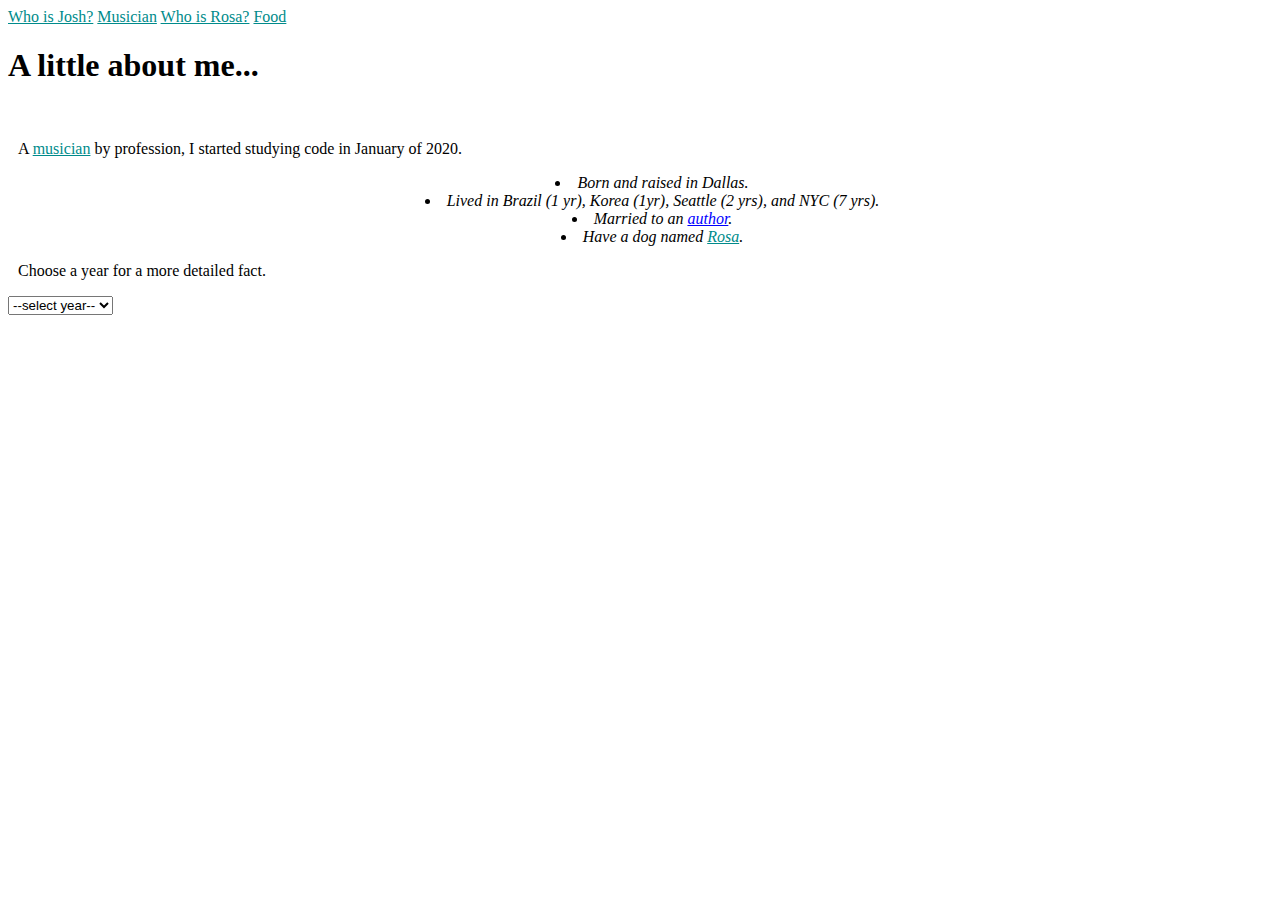
<file: homepage/index.html>
<!DOCTYPE html>

<html lang="en">
    <head>
        <link rel="stylesheet" href="https://cdn.jsdelivr.net/npm/bootstrap@4.5.3/dist/css/bootstrap.min.css" integrity="sha384-TX8t27EcRE3e/ihU7zmQxVncDAy5uIKz4rEkgIXeMed4M0jlfIDPvg6uqKI2xXr2" crossorigin="anonymous">
        <script src="https://code.jquery.com/jquery-3.5.1.slim.min.js" integrity="sha384-DfXdz2htPH0lsSSs5nCTpuj/zy4C+OGpamoFVy38MVBnE+IbbVYUew+OrCXaRkfj" crossorigin="anonymous"></script>
        <script src="https://cdn.jsdelivr.net/npm/bootstrap@4.5.3/dist/js/bootstrap.bundle.min.js" integrity="sha384-ho+j7jyWK8fNQe+A12Hb8AhRq26LrZ/JpcUGGOn+Y7RsweNrtN/tE3MoK7ZeZDyx" crossorigin="anonymous"></script>
        <script src="script.js"></script>
        <link href="styles.css" rel="stylesheet">
        <title>Josh's CS50 Webpage</title>
    </head>
    <nav class="navbar bg-dark mb-5 shadow">
        <div class="container">
            <a class="navbar-brand" href="#">Who is Josh?</a>
            <a class="navbar-brand" href="musician.html">Musician</a>
            <a class="navbar-brand" href="rosa.html">Who is Rosa?</a>
            <a class="navbar-brand" href="food.html">Food</a>
        </div>
    </nav>
    <body>
        <!-- p is padding in bootstrap, contains the whole element (main) in a container, rather than margins?  -->
        <main class="container-fluid">
            <h1 class="text-center"> <!-- Using bootstrap class to center instead of CSS selector-->
                A little about me...
            </h1><br>
            <p class="text-center">
                A <a href="musician.html" id="musician">musician</a> by profession, I started studying code in January of 2020.<br>

            </p>
            <ul>
                <li>Born and raised in Dallas.</li>
                <li>Lived in Brazil (1 yr), Korea (1yr), Seattle (2 yrs), and NYC (7 yrs).</li>
                <li>Married to an <a href="http://www.michelleschusterman.com" id="michelle">author</a>.</li>
                <li>Have a dog named <a href="rosa.html">Rosa</a>.</li>
            </ul>

            <p class="text-center">
                Choose a year for a more detailed fact.
            </p>
            <div class="text-center">
                <select id="year" onchange="facts();">
                    <option selected value="none">--select year--</option>
                    <option value="1979">1979</option>
                    <option value="2000">2000</option>
                    <option value="2003">2003</option>
                    <option value="2007">2007</option>
                    <option value="2012">2012</option>
                    <option value="2019">2019</option>
                </select>
            </div><br>
            <h2 class="text-center" id="facts">

            </h2>
        </main>
    </body>
</html>
</file>
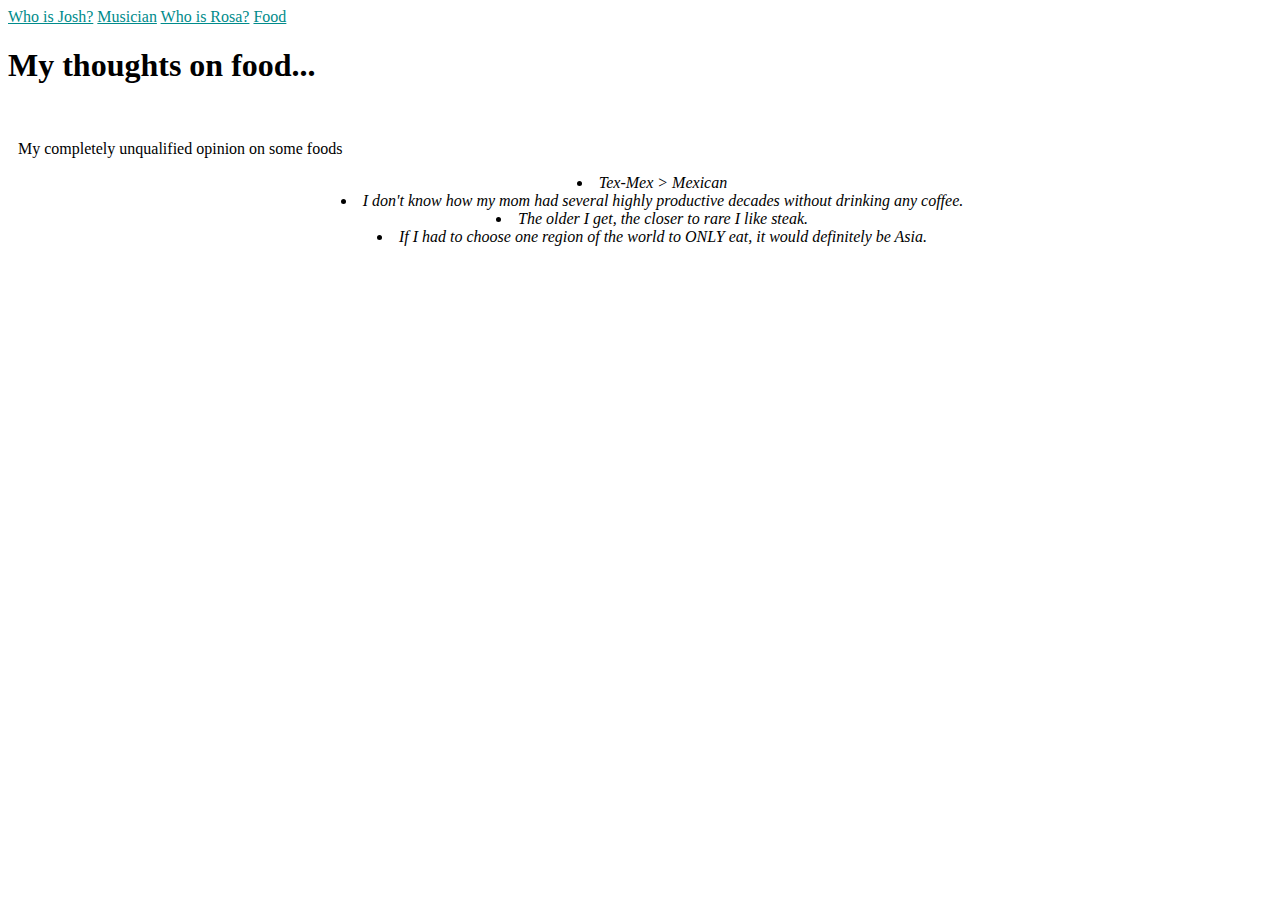
<file: homepage/food.html>
<!DOCTYPE html>

<html lang="en">
    <head>
        <link rel="stylesheet" href="https://cdn.jsdelivr.net/npm/bootstrap@4.5.3/dist/css/bootstrap.min.css" integrity="sha384-TX8t27EcRE3e/ihU7zmQxVncDAy5uIKz4rEkgIXeMed4M0jlfIDPvg6uqKI2xXr2" crossorigin="anonymous">
        <script src="https://code.jquery.com/jquery-3.5.1.slim.min.js" integrity="sha384-DfXdz2htPH0lsSSs5nCTpuj/zy4C+OGpamoFVy38MVBnE+IbbVYUew+OrCXaRkfj" crossorigin="anonymous"></script>
        <script src="https://cdn.jsdelivr.net/npm/bootstrap@4.5.3/dist/js/bootstrap.bundle.min.js" integrity="sha384-ho+j7jyWK8fNQe+A12Hb8AhRq26LrZ/JpcUGGOn+Y7RsweNrtN/tE3MoK7ZeZDyx" crossorigin="anonymous"></script>

        <link href="styles.css" rel="stylesheet">
        <title>Josh's CS50 Webpage</title>
    </head>
    <nav class="navbar bg-dark mb-5 shadow">
        <div class="container">
            <a class="navbar-brand" href="index.html">Who is Josh?</a>
            <a class="navbar-brand" href="musician.html">Musician</a>
            <a class="navbar-brand" href="rosa.html">Who is Rosa?</a>
            <a class="navbar-brand" href="#">Food</a>
        </div>
    </nav>
    <body>
        <!-- p is padding in bootstrap, contains the whole element (main) in a container, rather than margins?  -->
        <main class="container-fluid">
            <h1 class="text-center"> <!-- Using bootstrap class to center instead of CSS selector-->
                My thoughts on food...
            </h1><br>

            <p class="text-center">
                My completely unqualified opinion on some foods
                <ul>
                    <li>Tex-Mex > Mexican</li>
                    <li>I don't know how my mom had several highly productive decades without drinking any coffee.</li>
                    <li>The older I get, the closer to rare I like steak.</li>
                    <li>If I had to choose one region of the world to ONLY eat, it would definitely be Asia.</li>
                </ul>
            </p>
        </main>
    </body>
</html>
</file>
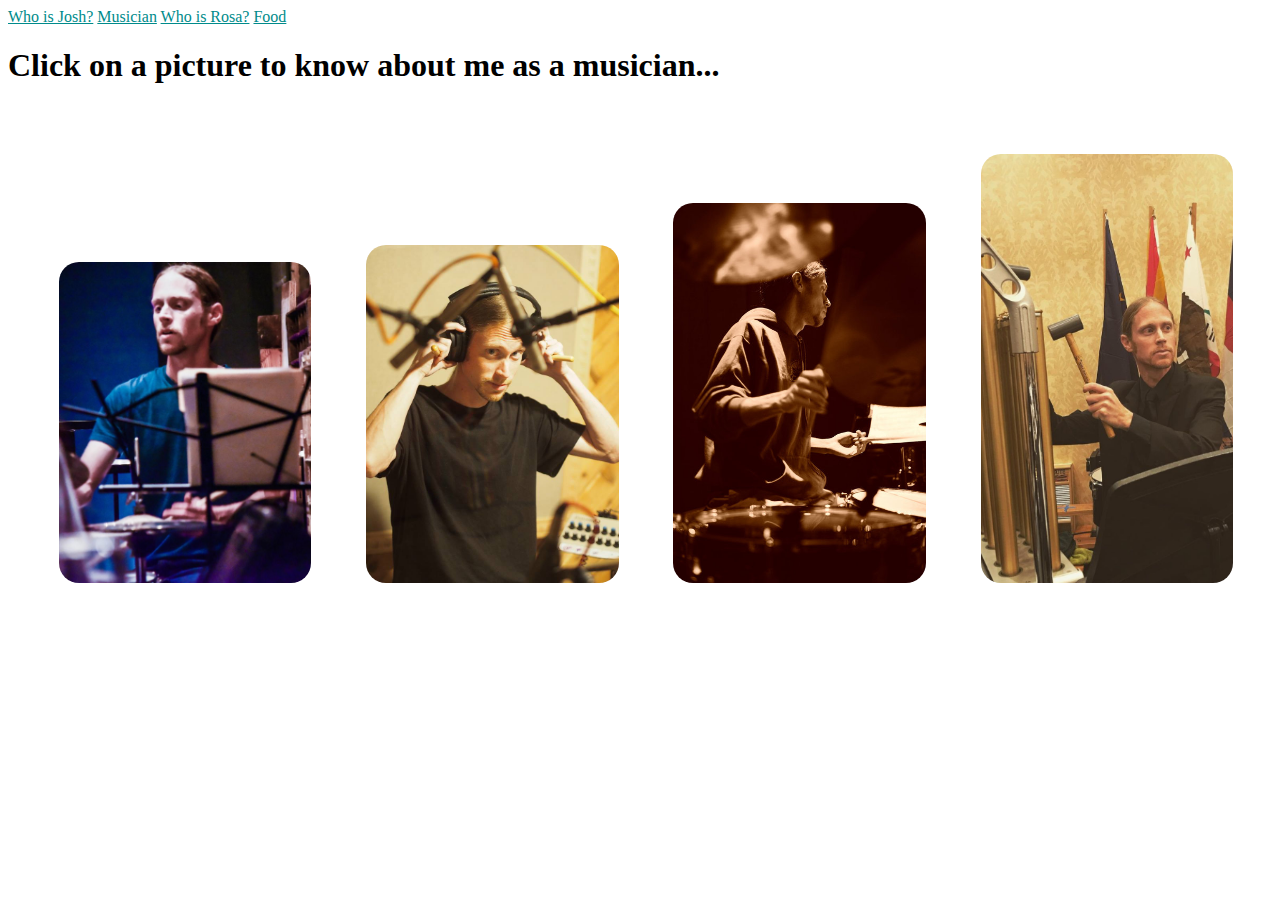
<file: homepage/musician.html>
<!DOCTYPE html>
<html lang="en">
    <head>
        <link rel="stylesheet" href="https://cdn.jsdelivr.net/npm/bootstrap@4.5.3/dist/css/bootstrap.min.css" integrity="sha384-TX8t27EcRE3e/ihU7zmQxVncDAy5uIKz4rEkgIXeMed4M0jlfIDPvg6uqKI2xXr2" crossorigin="anonymous">
        <script src="https://code.jquery.com/jquery-3.5.1.slim.min.js" integrity="sha384-DfXdz2htPH0lsSSs5nCTpuj/zy4C+OGpamoFVy38MVBnE+IbbVYUew+OrCXaRkfj" crossorigin="anonymous"></script>
        <script src="https://cdn.jsdelivr.net/npm/bootstrap@4.5.3/dist/js/bootstrap.bundle.min.js" integrity="sha384-ho+j7jyWK8fNQe+A12Hb8AhRq26LrZ/JpcUGGOn+Y7RsweNrtN/tE3MoK7ZeZDyx" crossorigin="anonymous"></script>
        <script src="script.js"></script>
        <link href="styles.css" rel="stylesheet">
        <title>CS50 Musician</title>
    </head>
    <nav class="navbar bg-dark mb-5 shadow">
        <div class="container">
            <a class="navbar-brand" href="index.html">Who is Josh?</a>
            <a class="navbar-brand" href="#">Musician</a>
            <a class="navbar-brand" href="rosa.html">Who is Rosa?</a>
            <a class="navbar-brand" href="food.html">Food</a>
        </div>
    </nav>
    <body>
        <main class="container-fluid">
            <h1 id="musician" class="text-center">
                Click on a picture to know about me as a musician...

            </h1><br>
            <img id="josh2" src="images/josh_pic2.jpg" class="img-responsive" alt="Josh Pic2" width=20% height=20% onclick="josh(2);">
            <img id="josh" src="images/josh_pic.jpg" class="img-responsive" alt="Josh Pic" width=20% height=20% onclick="josh(1);">
            <img id="josh3" src="images/josh_pic3.jpg" class="img-responsive" alt="Josh Pic3" width=20% height=20% onclick="josh(3);">
            <img id="josh4" src="images/josh_pic4.jpg" class="img-responsive" alt="Josh Pic4" width=20% height=20% onclick="josh(4);">
        </main>
    </body>


</html>
</file>
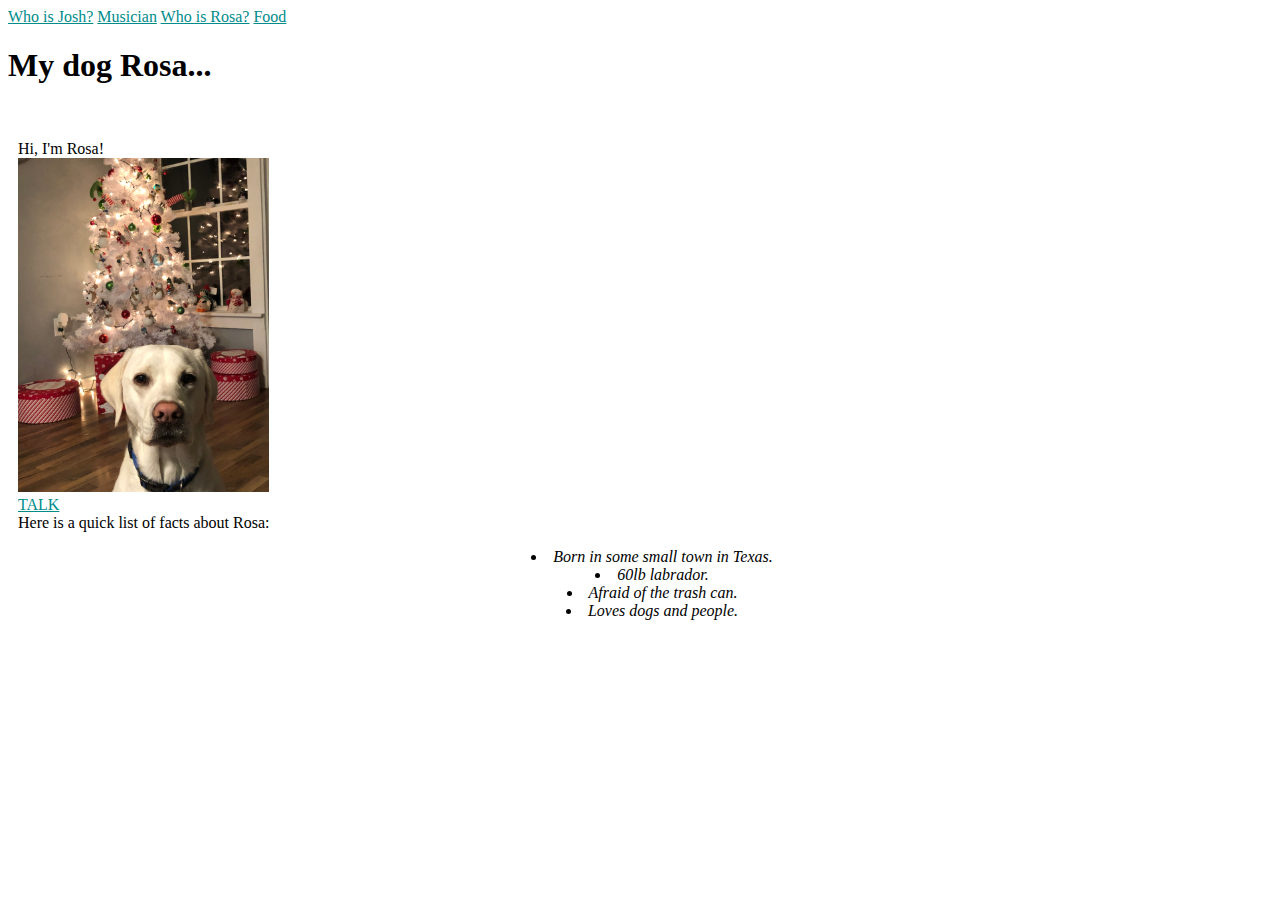
<file: homepage/rosa.html>
<!DOCTYPE html>

<html lang="en">
    <head>
        <link rel="stylesheet" href="https://cdn.jsdelivr.net/npm/bootstrap@4.5.3/dist/css/bootstrap.min.css" integrity="sha384-TX8t27EcRE3e/ihU7zmQxVncDAy5uIKz4rEkgIXeMed4M0jlfIDPvg6uqKI2xXr2" crossorigin="anonymous">
        <script src="https://code.jquery.com/jquery-3.5.1.slim.min.js" integrity="sha384-DfXdz2htPH0lsSSs5nCTpuj/zy4C+OGpamoFVy38MVBnE+IbbVYUew+OrCXaRkfj" crossorigin="anonymous"></script>
        <script src="https://cdn.jsdelivr.net/npm/bootstrap@4.5.3/dist/js/bootstrap.bundle.min.js" integrity="sha384-ho+j7jyWK8fNQe+A12Hb8AhRq26LrZ/JpcUGGOn+Y7RsweNrtN/tE3MoK7ZeZDyx" crossorigin="anonymous"></script>

        <link href="styles.css" rel="stylesheet">
        <title>Josh's CS50 Webpage</title>
    </head>
    <nav class="navbar bg-dark mb-5 shadow">
        <div class="container">
            <a class="navbar-brand" href="index.html">Who is Josh?</a>
            <a class="navbar-brand" href="musician.html">Musician</a>
            <a class="navbar-brand" href="#">Who is Rosa?</a>
            <a class="navbar-brand" href="food.html">Food</a>
        </div>
    </nav>
    <body>
        <main class="container-fluid">
            <h1 class="text-center">
                My dog Rosa...
            </h1><br>
            <p class="text-center">
                Hi, I'm Rosa!<br>
                <img class="img-responsive" src=images/rosa_pic.jpg width=20% height=20% alt="Rosa pic"><br>
                <a href="rosa_talk.html">TALK</a>
                <br>
                Here is a quick list of facts about Rosa:
                <ul>
                    <li>Born in some small town in Texas.</li>
                    <li>60lb labrador.</li>
                    <li>Afraid of the trash can.</li>
                    <li>Loves dogs and people.</li>
                </ul>
            </p>
        </main>
    </body>
</html>
</file>
<file: homepage/styles.css>
.btn
{
    width: 20%;
}

a
{
    color: darkcyan;
}

p
{
    margin-left: 10px;
}

li
{
    font-style: italic;
}

#michelle:link
{
    color: blue;
}

#michelle:visited
{
    color: red;
}

#josh, #josh2, #josh3, #josh4
{
    display: inline-block;
    margin-left: 4%;
    margin-right: auto;
    margin-top: 30px;
    border-radius: 20px;
}

li
{
    text-align: center;
    margin-right: 16px;
    list-style-position: inside;
}

#rosa_talk
{
    border-radius: 20px;
}

#facts
{
    text-align: center;
}
</file>
